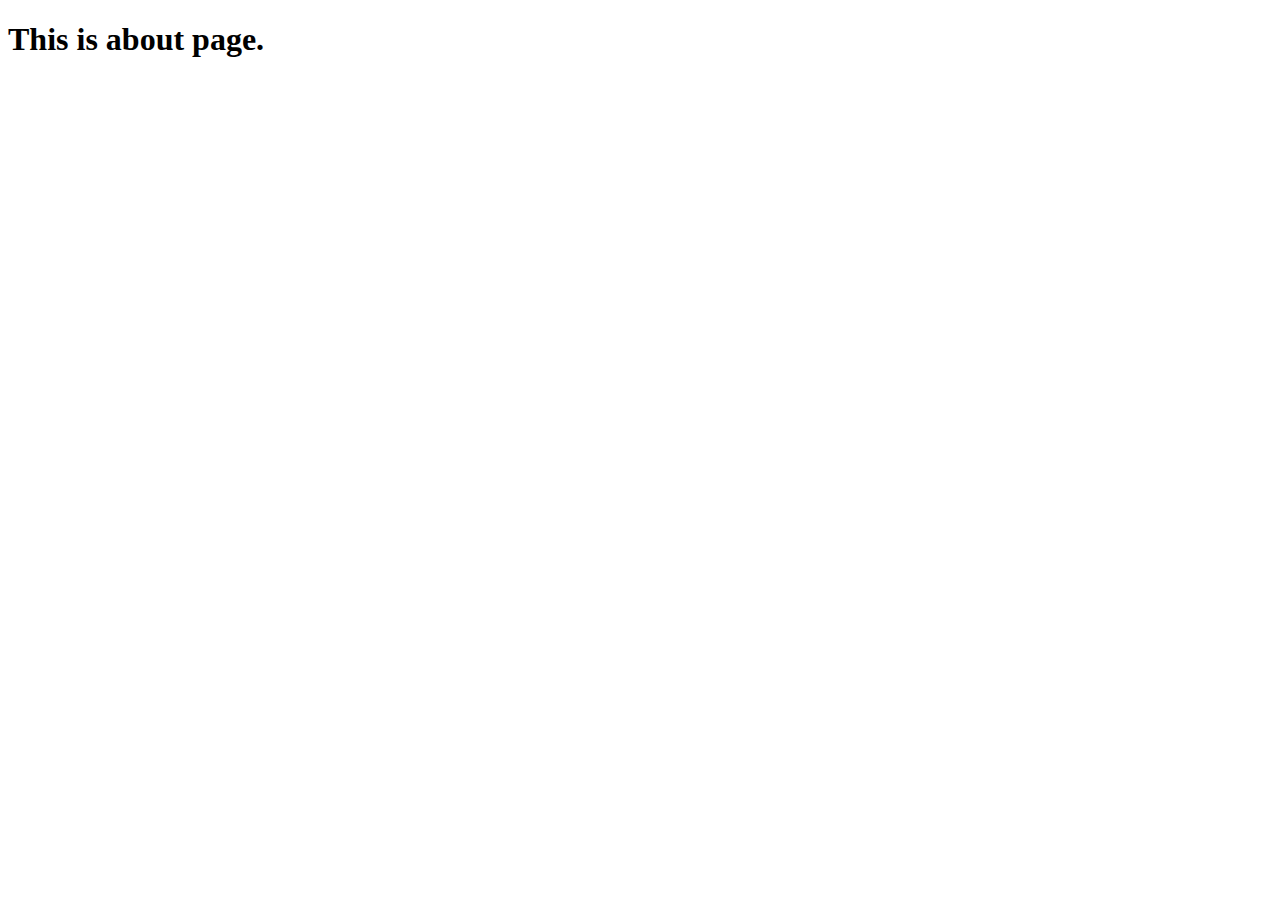
<file: about.html>
<!DOCTYPE html>
<html lang="en">

<head>
    <meta charset="UTF-8">
    <meta http-equiv="X-UA-Compatible" content="IE=edge">
    <meta name="viewport" content="width=device-width, initial-scale=1.0">
    <title>Document</title>
</head>

<body>
    <h1>
        This is about page.
    </h1>
</body>

</html>
</file>
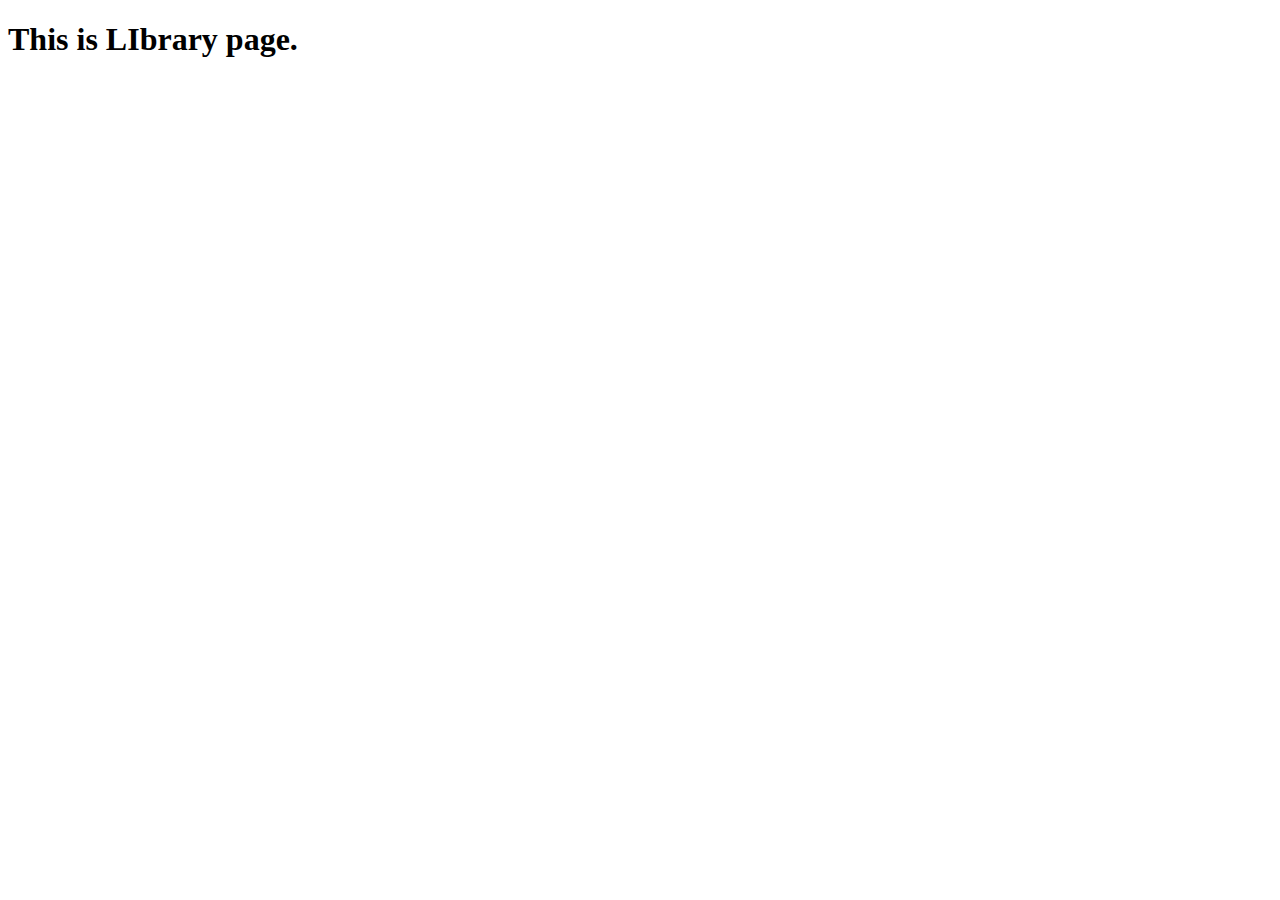
<file: library.html>
<!DOCTYPE html>
<html lang="en">

<head>
    <meta charset="UTF-8">
    <meta http-equiv="X-UA-Compatible" content="IE=edge">
    <meta name="viewport" content="width=device-width, initial-scale=1.0">
    <title>Document</title>
</head>

<body>
    <h1>
        This is LIbrary page.
    </h1>
</body>

</html>
</file>
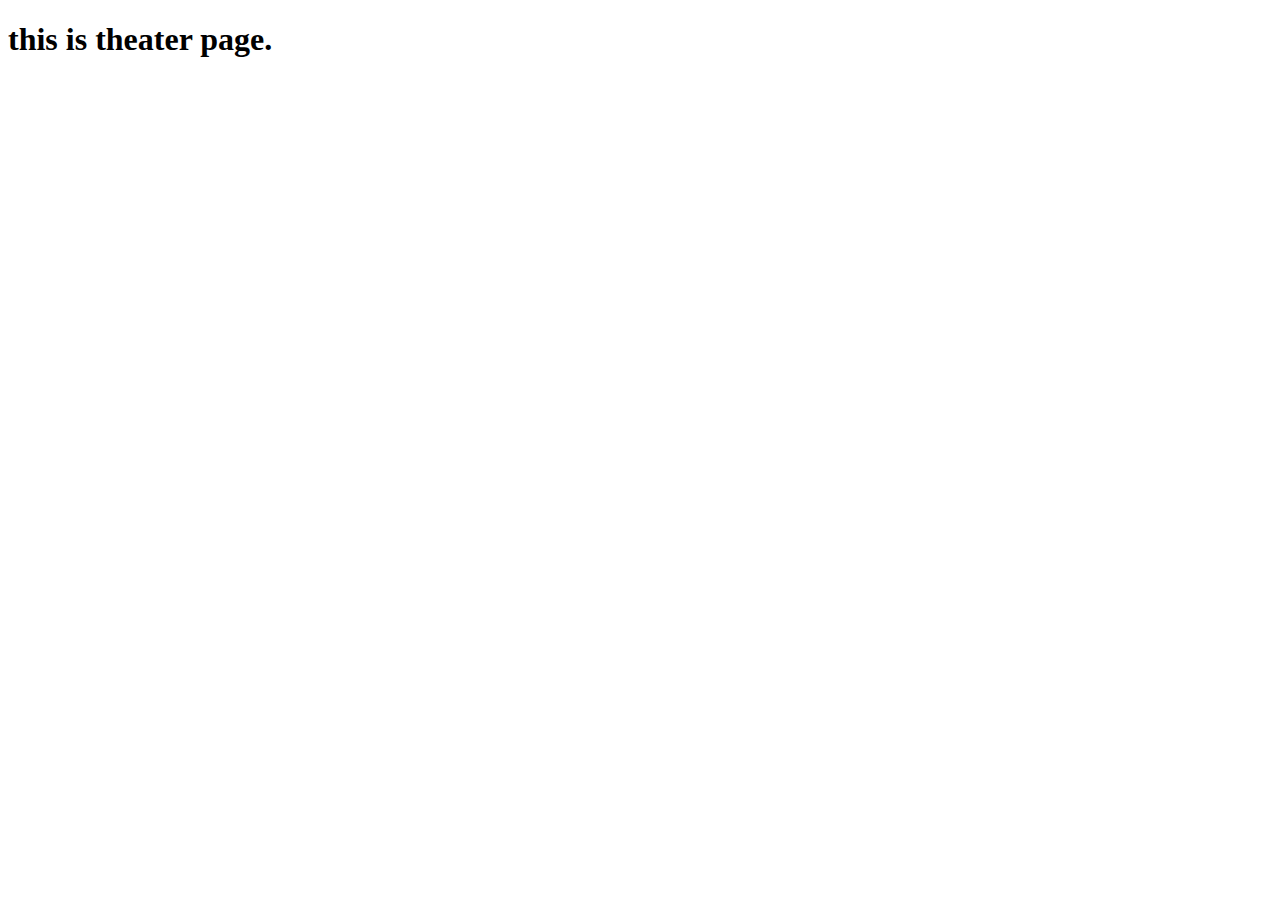
<file: theater.html>
<!DOCTYPE html>
<html lang="en">

<head>
    <meta charset="UTF-8">
    <meta http-equiv="X-UA-Compatible" content="IE=edge">
    <meta name="viewport" content="width=device-width, initial-scale=1.0">
    <title>Document</title>
</head>

<body>
    <h1>
        this is theater page.
    </h1>
</body>

</html>
</file>
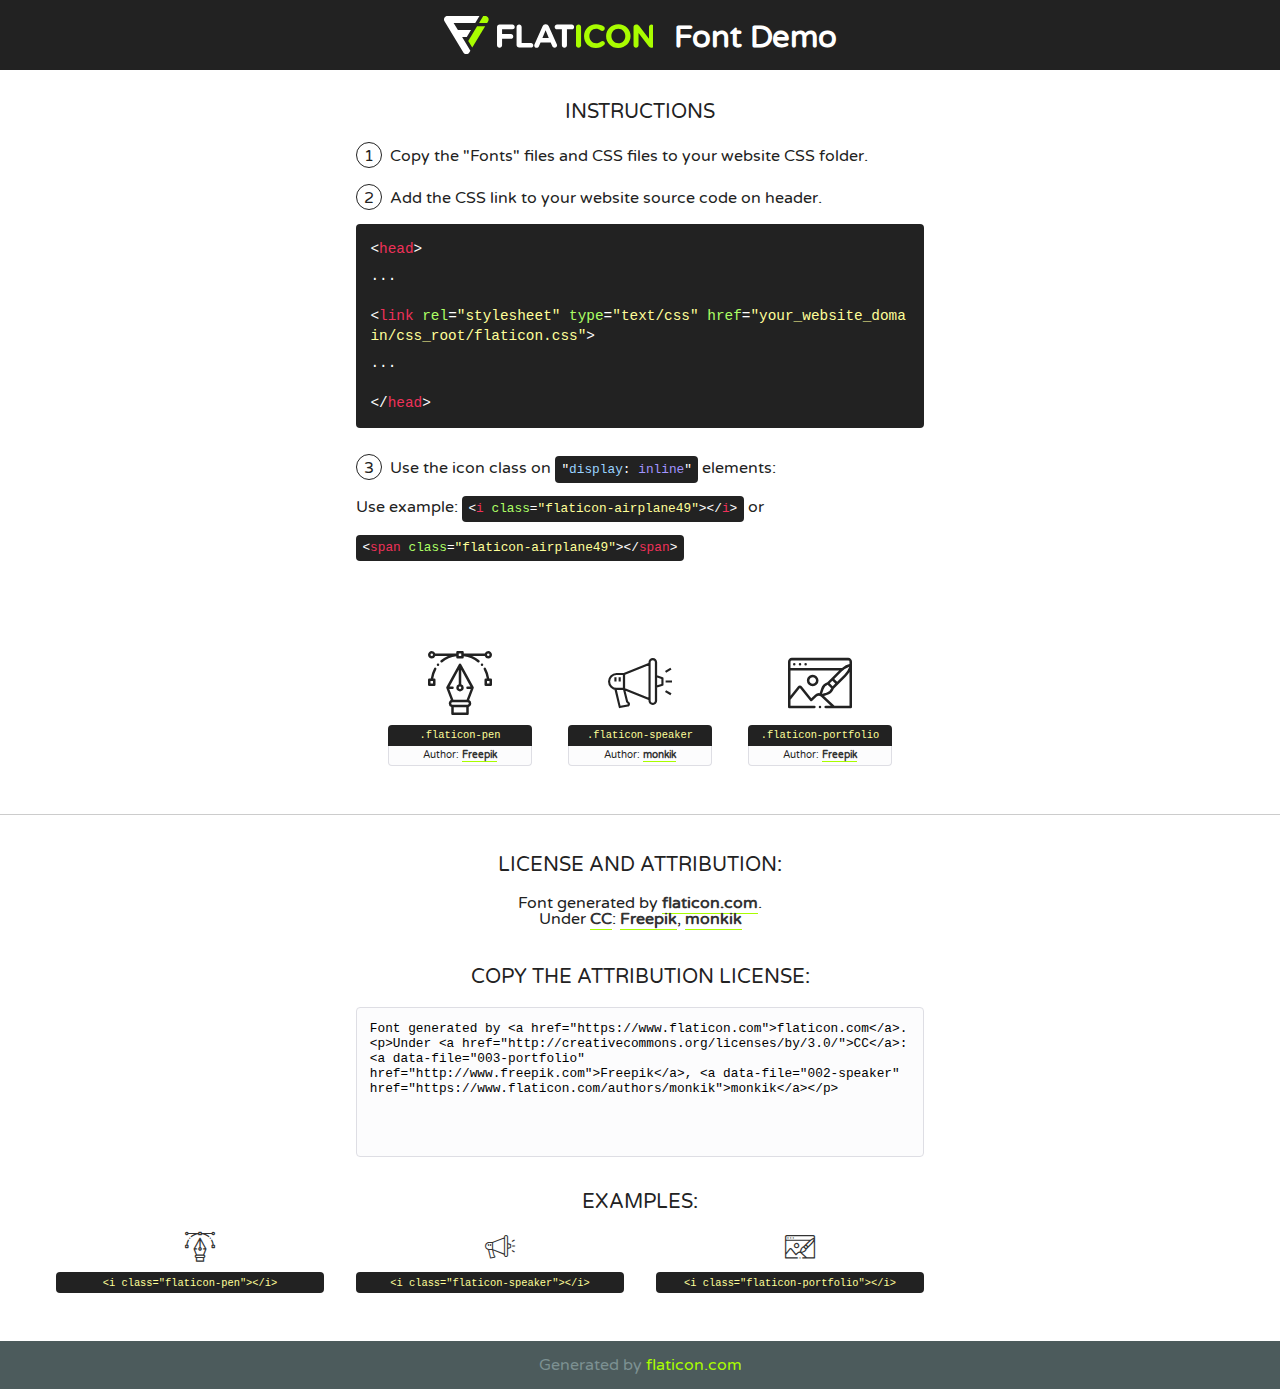
<file: assets/fonts/flaticon.html>
<!DOCTYPE html>
<!--
  Flaticon icon font: Flaticon
  Creation date: 30/03/2020 06:48
-->
<html>
<!DOCTYPE html>
<html>

<head>
    <title>Flaticon WebFont</title>
    <link href="http://fonts.googleapis.com/css?family=Varela+Round" rel="stylesheet" type="text/css" />
    <link rel="stylesheet" type="text/css" href="flaticon.css">
    <meta charset="UTF-8">
    <style>
    html, body, div, span, applet, object, iframe,
    h1, h2, h3, h4, h5, h6, p, blockquote, pre,
    a, abbr, acronym, address, big, cite, code,
    del, dfn, em, img, ins, kbd, q, s, samp,
    small, strike, strong, sub, sup, tt, var,
    b, u, i, center,
    dl, dt, dd, ol, ul, li,
    fieldset, form, label, legend,
    table, caption, tbody, tfoot, thead, tr, th, td,
    article, aside, canvas, details, embed, 
    figure, figcaption, footer, header, hgroup, 
    menu, nav, output, ruby, section, summary,
    time, mark, audio, video {
        margin: 0;
        padding: 0;
        border: 0;
        font-size: 100%;
        font: inherit;
        vertical-align: baseline;
    }
    /* HTML5 display-role reset for older browsers */
    article, aside, details, figcaption, figure, 
    footer, header, hgroup, menu, nav, section {
        display: block;
    }
    body {
        line-height: 1;
    }
    ol, ul {
        list-style: none;
    }
    blockquote, q {
        quotes: none;
    }
    blockquote:before, blockquote:after,
    q:before, q:after {
        content: '';
        content: none;
    }
    table {
        border-collapse: collapse;
        border-spacing: 0;
    }
    body {
        font-family: 'Varela Round', Helvetica, Arial, sans-serif;
        font-size: 16px;
        color: #222;
    }
    a {
        color: #333;
        border-bottom: 1px solid #a9fd00;
        font-weight: bold;
        text-decoration: none;
    }
    * {
        -moz-box-sizing: border-box;
        -webkit-box-sizing: border-box;
        box-sizing: border-box;
        margin: 0;
        padding: 0;
    }
    [class^="flaticon-"]:before, [class*=" flaticon-"]:before, [class^="flaticon-"]:after, [class*=" flaticon-"]:after {
        font-family: Flaticon;
        font-size: 30px;
        font-style: normal;
        margin-left: 20px;
        color: #333;
    }
    .wrapper {
        max-width: 600px;
        margin: auto;
        padding: 0 1em;
    }
    .title {
        font-size: 1.25em;
        text-align: center;
        margin-bottom: 1em;
        text-transform: uppercase;
    }
    header {
        text-align: center;
        background-color: #222;
        color: #fff;
        padding: 1em;
    }
    header .logo {
        width: 210px;
        height: 38px;
        display: inline-block;
        vertical-align: middle;
        margin-right: 1em;
        border: none;
    }
    header strong {
        font-size: 1.95em;
        font-weight: bold;
        vertical-align: middle;
        margin-top: 5px;
        display: inline-block;
    }
    .demo {
        margin: 2em auto;
        line-height: 1.25em;
    }
    .demo ul li {
        margin-bottom: 1em;
    }
    .demo ul li .num {
        color: #222;
        border-radius: 20px;
        display: inline-block;
        width: 26px;
        padding: 3px;
        height: 26px;
        text-align: center;
        margin-right: 0.5em;
        border: 1px solid #222;
    }
    .demo ul li code {
        background-color: #222;
        border-radius: 4px;
        padding: 0.25em 0.5em;
        display: inline-block;
        color: #fff;
        font-family: Consolas,Monaco,Lucida Console,Liberation Mono,DejaVu Sans Mono,Bitstream Vera Sans Mono,Courier New, monospace;
        font-weight: lighter;
        margin-top: 1em;
        font-size: 0.8em;
        word-break: break-all;
    }
    .demo ul li code.big {
        padding: 1em;
        font-size: 0.9em;
    }
    .demo ul li code .red {
        color: #EF3159;
    }
    .demo ul li code .green {
        color: #ACFF65;
    }
    .demo ul li code .yellow {
        color: #FFFF99;
    }
    .demo ul li code .blue {
        color: #99D3FF;
    }
    .demo ul li code .purple {
        color: #A295FF;
    }
    .demo ul li code .dots {
        margin-top: 0.5em;
        display: block;
    }
    #glyphs {
        border-bottom: 1px solid #ccc;
        padding: 2em 0;
        text-align: center;
    }
    .glyph {
        display: inline-block;
        width: 9em;
        margin: 1em;
        text-align: center;
        vertical-align: top;
        background: #FFF;
    }
    .glyph .glyph-icon {
        padding: 10px;
        display: block;
        font-family:"Flaticon";
        font-size: 64px;
        line-height: 1;
    }
    .glyph .glyph-icon:before {
        font-size: 64px;
        color: #222;
        margin-left: 0;
    }
    .class-name {
        font-size: 0.65em;
        background-color: #222;
        color: #fff;
        border-radius: 4px 4px 0 0;
        padding: 0.5em;
        color: #FFFF99;
        font-family: Consolas,Monaco,Lucida Console,Liberation Mono,DejaVu Sans Mono,Bitstream Vera Sans Mono,Courier New, monospace;
    }
    .author-name {
        font-size: 0.6em;
        background-color: #fcfcfd;
        border: 1px solid #DEDEE4;
        border-top: 0;
        border-radius: 0 0 4px 4px;
        padding: 0.5em;
    }
    .class-name:last-child {
        font-size: 10px;
        color:#888;
    }
    .class-name:last-child a {
        font-size: 10px;
        color:#555;
    }
    .class-name:last-child a:hover {
        color:#a9fd00;
    }
    .glyph > input {
        display: block;
        width: 100px;
        margin: 5px auto;
        text-align: center;
        font-size: 12px;
        cursor: text;
    }
    .glyph > input.icon-input {
        font-family:"Flaticon";
        font-size: 16px;
        margin-bottom: 10px;
    }
    .attribution .title {
        margin-top: 2em;
    }
    .attribution textarea {
        background-color: #fcfcfd;
        padding: 1em;
        border: none;
        box-shadow: none;
        border: 1px solid #DEDEE4;
        border-radius: 4px;
        resize: none;
        width: 100%;
        height: 150px;
        font-size: 0.8em;
        font-family: Consolas,Monaco,Lucida Console,Liberation Mono,DejaVu Sans Mono,Bitstream Vera Sans Mono,Courier New, monospace;
        -webkit-appearance: none;
    }
    .iconsuse {
        margin: 2em auto;
        text-align: center;
        max-width: 1200px;
    }
    .iconsuse:after {
        content: '';
        display: table;
        clear: both;
    }
    .iconsuse .image {
        float: left;
        width: 25%;
        padding: 0 1em;
    }
    .iconsuse .image p {
        margin-bottom: 1em;
    }
    .iconsuse .image span {
        display: block;
        font-size: 0.65em;
        background-color: #222;
        color: #fff;
        border-radius: 4px;
        padding: 0.5em;
        color: #FFFF99;
        margin-top: 1em;
        font-family: Consolas,Monaco,Lucida Console,Liberation Mono,DejaVu Sans Mono,Bitstream Vera Sans Mono,Courier New, monospace;
    }
    #footer {
        text-align: center;
        background-color: #4C5B5C;
        color: #7c9192;
        padding: 1em;
    }
    #footer a {
        border: none;
        color: #a9fd00;
        font-weight: normal;
    }
    @media (max-width: 960px) {
        .iconsuse .image {
            width: 50%;
        }
    }
    @media (max-width: 560px) {
        .iconsuse .image {
            width: 100%;
        }
    }
    </style>
</head>

<body class="characters-off">

    <header>
        <a href="https://www.flaticon.com" target="_blank" class="logo">
            <svg version="1.1" xmlns="http://www.w3.org/2000/svg" xmlns:xlink="http://www.w3.org/1999/xlink" xmlns:a="http://ns.adobe.com/AdobeSVGViewerExtensions/3.0/" viewBox="0 0 560.875 102.036" enable-background="new 0 0 560.875 102.036" xml:space="preserve">
                <defs>
                </defs>
                <g>
                    <g class="letters">
                        <path fill="#ffffff" d="M141.596,29.675c0-3.777,2.985-6.767,6.764-6.767h34.438c3.426,0,6.15,2.728,6.15,6.15
                        c0,3.43-2.724,6.149-6.15,6.149h-27.674v13.091h23.719c3.429,0,6.151,2.724,6.151,6.15c0,3.43-2.723,6.149-6.151,6.149h-23.719
                        v17.574c0,3.773-2.986,6.761-6.764,6.761c-3.779,0-6.764-2.989-6.764-6.761V29.675z"></path>
                        <path fill="#ffffff" d="M193.844,29.149c0-3.781,2.985-6.767,6.764-6.767c3.776,0,6.763,2.985,6.763,6.767v42.957h25.039
                        c3.426,0,6.149,2.726,6.149,6.153c0,3.425-2.723,6.15-6.149,6.15h-31.802c-3.779,0-6.764-2.986-6.764-6.768V29.149z"></path>
                        <path fill="#ffffff" d="M241.891,75.71l21.438-48.407c1.492-3.341,4.215-5.357,7.906-5.357h0.792
                        c3.686,0,6.323,2.017,7.815,5.357l21.439,48.407c0.436,0.967,0.701,1.845,0.701,2.723c0,3.602-2.809,6.501-6.414,6.501
                        c-3.161,0-5.269-1.845-6.499-4.655l-4.132-9.661h-27.059l-4.301,10.102c-1.144,2.631-3.426,4.214-6.237,4.214
                        c-3.517,0-6.24-2.81-6.24-6.325C241.1,77.64,241.451,76.677,241.891,75.71z M279.932,58.666l-8.521-20.297l-8.526,20.297H279.932
                        z"></path>
                        <path fill="#ffffff" d="M314.864,35.387H301.86c-3.429,0-6.239-2.813-6.239-6.238c0-3.429,2.811-6.24,6.239-6.24h39.533
                        c3.426,0,6.237,2.811,6.237,6.24c0,3.425-2.811,6.238-6.237,6.238h-13.001v42.785c0,3.773-2.99,6.761-6.764,6.761
                        c-3.779,0-6.764-2.989-6.764-6.761V35.387z"></path>
                        <path fill="#A9FD00" d="M352.615,29.149c0-3.781,2.985-6.767,6.767-6.767c3.774,0,6.761,2.985,6.761,6.767v49.024
                        c0,3.773-2.987,6.761-6.761,6.761c-3.781,0-6.767-2.989-6.767-6.761V29.149z"></path>
                        <path fill="#A9FD00" d="M374.132,53.836v-0.179c0-17.481,13.178-31.801,32.065-31.801c9.22,0,15.459,2.458,20.557,6.238
                        c1.402,1.054,2.637,2.985,2.637,5.357c0,3.692-2.985,6.59-6.681,6.59c-1.845,0-3.071-0.702-4.044-1.319
                        c-3.776-2.813-7.729-4.393-12.562-4.393c-10.364,0-17.831,8.611-17.831,19.154v0.173c0,10.542,7.291,19.329,17.831,19.329
                        c5.715,0,9.492-1.756,13.359-4.834c1.049-0.874,2.458-1.491,4.039-1.491c3.429,0,6.325,2.813,6.325,6.236
                        c0,2.106-1.056,3.78-2.282,4.834c-5.539,4.834-12.036,7.733-21.878,7.733C387.572,85.464,374.132,71.493,374.132,53.836z"></path>
                        <path fill="#A9FD00" d="M433.009,53.836v-0.179c0-17.481,13.79-31.801,32.766-31.801c18.981,0,32.592,14.143,32.592,31.628v0.173
                        c0,17.483-13.785,31.807-32.769,31.807C446.625,85.464,433.009,71.32,433.009,53.836z M484.224,53.836v-0.179
                        c0-10.539-7.725-19.326-18.626-19.326c-10.893,0-18.449,8.611-18.449,19.154v0.173c0,10.542,7.73,19.329,18.626,19.329
                        C476.676,72.986,484.224,64.378,484.224,53.836z"></path>
                        <path fill="#A9FD00" d="M506.233,29.321c0-3.774,2.99-6.763,6.767-6.763h1.401c3.252,0,5.183,1.583,7.029,3.953l26.093,34.265
                        V29.059c0-3.692,2.99-6.677,6.681-6.677c3.683,0,6.671,2.985,6.671,6.677v48.934c0,3.78-2.987,6.765-6.764,6.765h-0.436
                        c-3.257,0-5.188-1.581-7.034-3.953l-27.056-35.492v32.944c0,3.687-2.985,6.676-6.678,6.676c-3.683,0-6.673-2.989-6.673-6.676
                        V29.321z"></path>
                    </g>
                    <g class="insignia">
                        <path fill="#ffffff" d="M48.372,56.137h12.517l11.156-18.537H37.186L25.688,18.539h57.825L94.668,0H9.271
                        C5.925,0,2.842,1.801,1.198,4.716c-1.644,2.907-1.593,6.482,0.134,9.343l50.38,83.501c1.678,2.781,4.689,4.476,7.938,4.476
                        c3.246,0,6.257-1.695,7.935-4.476l2.898-4.804L48.372,56.137z"></path>
                        <g class="i">
                            <path fill="#A9FD00" d="M93.575,18.539h0.031v0.004l21.652,0.004l2.705-4.488c1.727-2.861,1.778-6.436,0.133-9.343
                            C116.454,1.801,113.371,0,110.026,0h-5.294L93.575,18.539z"></path>
                            <polygon fill="#A9FD00" points="88.291,27.356 64.725,66.486 75.519,84.404 109.942,27.356"></polygon>
                        </g>
                    </g>
                </g>
            </svg>
        </a>
        <strong>Font Demo</strong>
    </header>


    <section class="demo wrapper">

        <p class="title">Instructions</p>

        <ul>
            <li>
                <span class="num">1</span>Copy the "Fonts" files and CSS files to your website CSS folder.
            </li>
            <li>
                <span class="num">2</span>Add the CSS link to your website source code on header.
                <code class="big">
                    &lt;<span class="red">head</span>&gt;
                    <br/><span class="dots">...</span>
                    <br/>&lt;<span class="red">link</span> <span class="green">rel</span>=<span class="yellow">"stylesheet"</span> <span class="green">type</span>=<span class="yellow">"text/css"</span> <span class="green">href</span>=<span class="yellow">"your_website_domain/css_root/flaticon.css"</span>&gt;
                    <br/><span class="dots">...</span>
                    <br/>&lt;/<span class="red">head</span>&gt;
                </code>
            </li>

            <li>
                <p>
                    <span class="num">3</span>Use the icon class on <code>"<span class="blue">display</span>:<span class="purple"> inline</span>"</code> elements:
                    <br />
                    Use example: <code>&lt;<span class="red">i</span> <span class="green">class</span>=<span class="yellow">&quot;flaticon-airplane49&quot;</span>&gt;&lt;/<span class="red">i</span>&gt;</code> or <code>&lt;<span class="red">span</span> <span class="green">class</span>=<span class="yellow">&quot;flaticon-airplane49&quot;</span>&gt;&lt;/<span class="red">span</span>&gt;</code>
            </li>
        </ul>

    </section>




   <section id="glyphs">          
    
      
        <div class="glyph"><div class="glyph-icon flaticon-pen"></div>
            <div class="class-name">.flaticon-pen</div>
            <div class="author-name">Author: <a data-file="001-pen" href="http://www.freepik.com">Freepik</a> </div> 
        </div>        
        
        <div class="glyph"><div class="glyph-icon flaticon-speaker"></div>
            <div class="class-name">.flaticon-speaker</div>
            <div class="author-name">Author: <a data-file="002-speaker" href="https://www.flaticon.com/authors/monkik">monkik</a> </div> 
        </div>        
        
        <div class="glyph"><div class="glyph-icon flaticon-portfolio"></div>
            <div class="class-name">.flaticon-portfolio</div>
            <div class="author-name">Author: <a data-file="003-portfolio" href="http://www.freepik.com">Freepik</a> </div> 
        </div>        
        

    </section>



    <section class="attribution wrapper"   style="text-align:center;">

      <div class="title">License and attribution:</div><div class="attrDiv">Font generated by <a href="https://www.flaticon.com">flaticon.com</a>. <div><p>Under <a href="http://creativecommons.org/licenses/by/3.0/">CC</a>: <a data-file="003-portfolio" href="http://www.freepik.com">Freepik</a>, <a data-file="002-speaker" href="https://www.flaticon.com/authors/monkik">monkik</a></p>  </div>
      </div>
      <div class="title">Copy the Attribution License:</div>

    <textarea onclick="this.focus();this.select();">Font generated by &lt;a href=&quot;https://www.flaticon.com&quot;&gt;flaticon.com&lt;/a&gt;. <p>Under <a href="http://creativecommons.org/licenses/by/3.0/">CC</a>: <a data-file="003-portfolio" href="http://www.freepik.com">Freepik</a>, <a data-file="002-speaker" href="https://www.flaticon.com/authors/monkik">monkik</a></p>  
     </textarea>

    </section>

    <section class="iconsuse">

          <div class="title">Examples:</div>            
             
            <div class="image">
                <p>
                    <i class="glyph-icon flaticon-pen"></i> 
                    <span>&lt;i class=&quot;flaticon-pen&quot;&gt;&lt;/i&gt;</span>
                </p>
            </div>
            
            <div class="image">
                <p>
                    <i class="glyph-icon flaticon-speaker"></i> 
                    <span>&lt;i class=&quot;flaticon-speaker&quot;&gt;&lt;/i&gt;</span>
                </p>
            </div>
            
            <div class="image">
                <p>
                    <i class="glyph-icon flaticon-portfolio"></i> 
                    <span>&lt;i class=&quot;flaticon-portfolio&quot;&gt;&lt;/i&gt;</span>
                </p>
            </div>
                       
        </div>
                            
    </section>

<div id="footer">
    <div>Generated by <a href="https://www.flaticon.com">flaticon.com</a>
    </div>
</div>



</body>
</html>
</file>
<file: assets/fonts/flaticon.css>
/*
  	Flaticon icon font: Flaticon
  	Creation date: 30/03/2020 06:48
  	*/

@font-face {
  font-family: "Flaticon";
  src: url("./Flaticon.eot");
  src: url("./Flaticon.eot?#iefix") format("embedded-opentype"),
       url("./Flaticon.woff2") format("woff2"),
       url("./Flaticon.woff") format("woff"),
       url("./Flaticon.ttf") format("truetype"),
       url("./Flaticon.svg#Flaticon") format("svg");
  font-weight: normal;
  font-style: normal;
}

@media screen and (-webkit-min-device-pixel-ratio:0) {
  @font-face {
    font-family: "Flaticon";
    src: url("./Flaticon.svg#Flaticon") format("svg");
  }
}

[class^="flaticon-"]:before, [class*=" flaticon-"]:before,
[class^="flaticon-"]:after, [class*=" flaticon-"]:after {   
  font-family: Flaticon;
        font-size: 20px;
font-style: normal;
margin-left: 20px;
}

.flaticon-pen:before { content: "\f100"; }
.flaticon-speaker:before { content: "\f101"; }
.flaticon-portfolio:before { content: "\f102"; }
</file>
